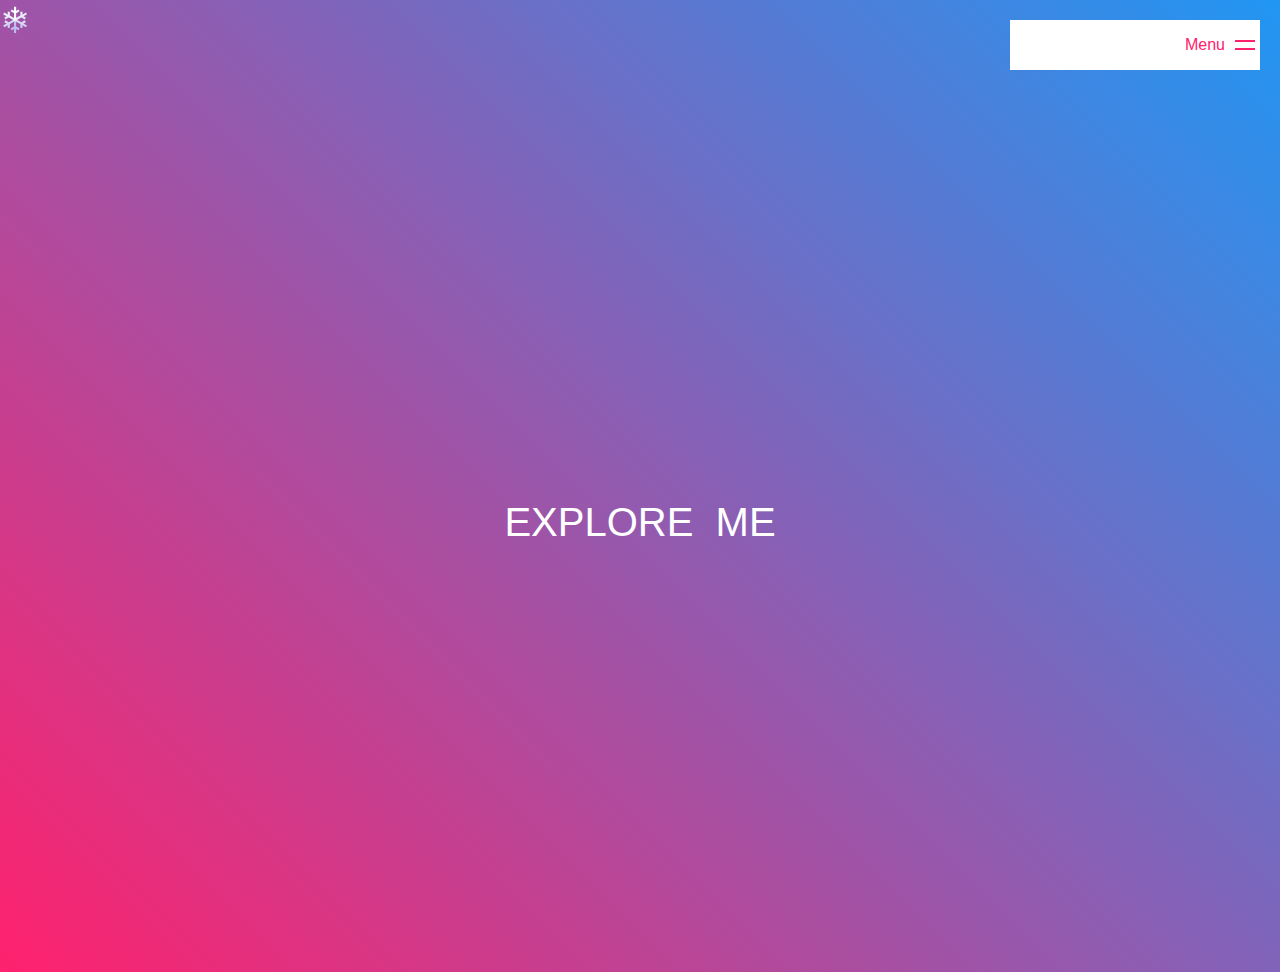
<file: carousel/navbar/index.html>
<!DOCTYPE html>
<html lang="en">
<head>
    <meta charset="UTF-8">
    <meta name="viewport" content="width=<device-width>, initial-scale=1.0">
    <title>Document</title>
    <link rel="stylesheet" href="styles.css">
</head>
<body>
    <button id="snowflakeButton" onclick="showPasswordPrompt()">&#10052</button>
    <div id="passwordPrompt" class="hidden">
        <div class="password-box">
          <div class="password-label">Enter Password:</div>
          <input type="password" id="password" class="password-input" placeholder="Password">
          <button class="submit-button" onclick="checkPassword()">Submit</button>
        </div>
    </div>
    <div id="errorDialog" class="hidden">
        <p>Imposter detected!!</p>
    </div>
    <script src="../message/message.js"></script>
    <div class="semi-container">
    <div class="waviy">
        <span style="--i:1">E</span>
        <span style="--i:2">x</span>
        <span style="--i:3">p</span>
        <span style="--i:4">l</span>
        <span style="--i:5">o</span>
        <span style="--i:6">r</span>
        <span style="--i:7">e &nbsp;</span>

       </div>
       
       <div class="waviy">
        <span style="--i:1">M</span>
        <span style="--i:2">E</span>
       </div>

      
    </div> 
    <!-- <h4>Hey there!
        We have a fantastic surprise waiting for you.</h4> -->
    <div class="navigation">
    
        <div class="toggle">
            <span></span>
        </div>
        
        <ul>
            <li style="--i:0;"><a href="#">Welcome</a></li>
            <li style="--i:1;"><a href="../splash screen/index.html">Home</a></li>
            <li style="--i:2;"><a href="../index.html">Photos</a></li>
            <li class="navli" style="--i:3;"><a href="../about me/index.html">About Me</a></li>
            
        </ul>
    
    </div>
    <script>
        let navigation = document.querySelector('.navigation');
        document.querySelector('.toggle').onclick = function()
        {
            this.classList.toggle('active');
            navigation.classList.toggle('active');

        }
    </script>
</body>
</html>
</file>
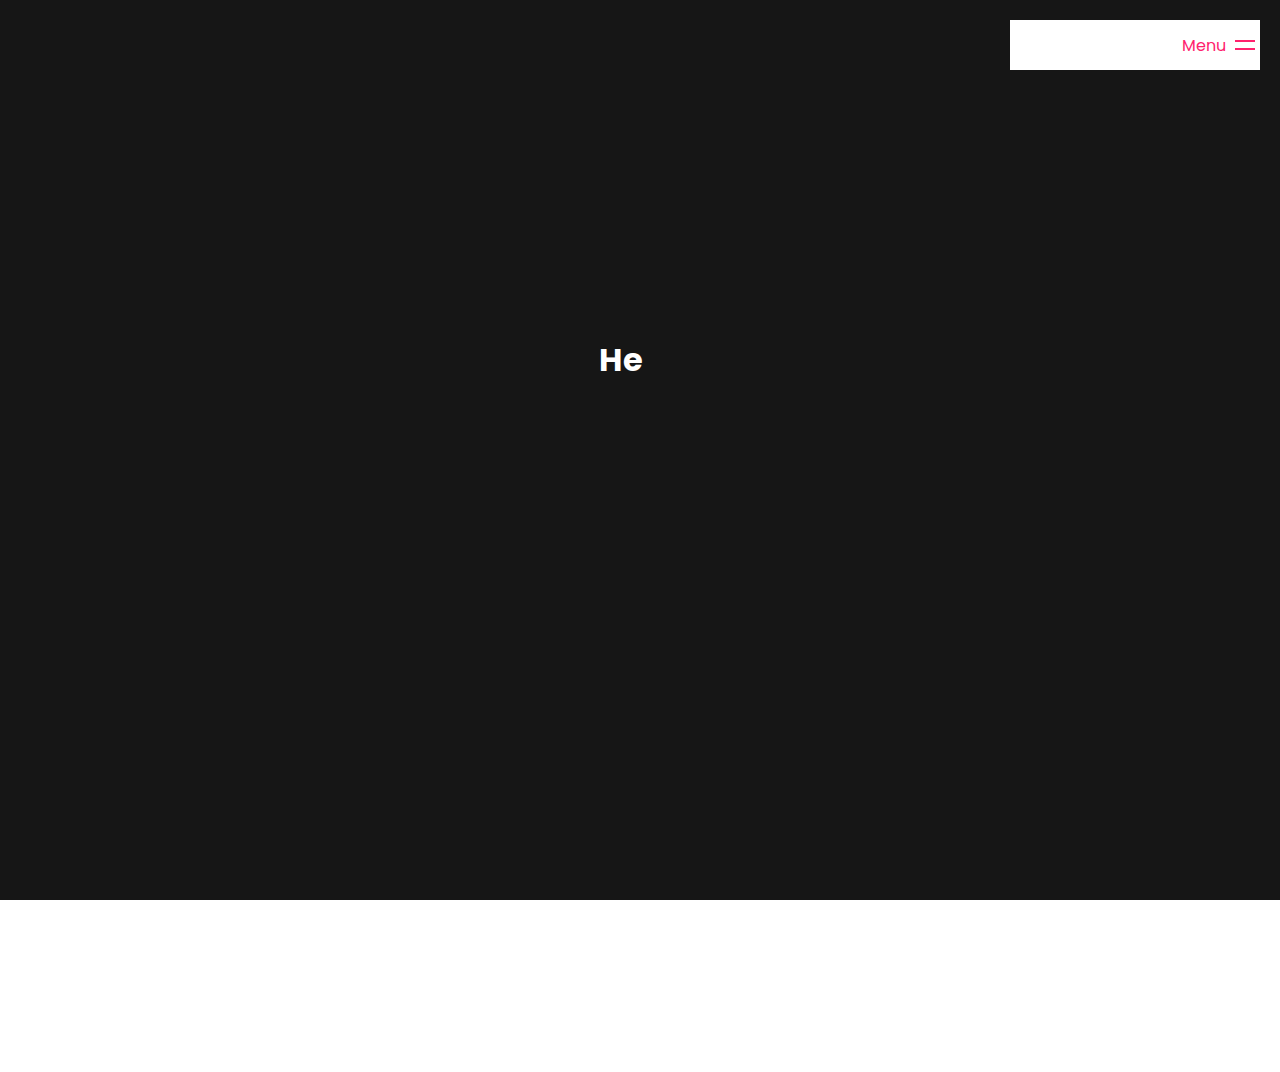
<file: carousel/splash screen/index.html>
<!DOCTYPE html>
<html lang="en">
<head>
    <meta charset="UTF-8">
    <meta name="viewport" content="width=device-width, initial-scale=1.0">
    <title>Document</title>
    <link rel="preconnect" href="https://fonts.googleapis.com">
    <link rel="preconnect" href="https://fonts.gstatic.com" crossorigin>
    <link href="https://fonts.googleapis.com/css2?family=Poppins:wght@300&display=swap" rel="stylesheet">
    <link rel="stylesheet" href="styles.css">
</head>
<body>
    <div class="intro">
        <h1 class="hey-header">
            <span class="hey">H</span><span class="hey">e</span><span class="hey">y</span><span class="hey">y</span>
        </h1>
    </div>
    <div id="container">

    <header>
        <h4>Heyyy Prathamesh</h4>
        
<div class="staticheycontainer">
  <h2 class="title">
    <span class="title-word title-word-1">Happy</span>
    <span class="title-word title-word-2">Birthday</span>
    <span class="title-word title-word-3">!</span>
    <span class="title-word title-word-4">!</span>
  </h2>
</div>
    </header>
    <!-- <div class="hisimg">
        <img src="image2.avif" alt="Avatar" width="auto" height="20%">
    </div> -->
        <span id="text1"></span>
        <span id="text2"></span>
    </div>
    <br>
    <svg id="filters">
        <defs>
            <filter id="threshold">
                <feColorMatrix in="SourceGraphic" type="matrix" values="1 0 0 0 0
                      0 1 0 0 0
                      0 0 1 0 0
                      0 0 0 255 -140" />
            </filter>
        </defs>
    </svg>
    <script src=app.js></script>
    <!-- ********************* -->
    <div class="navigation">
    
        <div class="toggle">
            <span></span>
        </div>
        
        <ul>
            <li style="--i:0;"><a href="../navbar/index.html">Welcome</a></li>
            <li style="--i:1;"><a href="#">Home</a></li>
            <li style="--i:2;"><a href="../index.html">Photos</a></li>
            <li class="navli" style="--i:3;"><a href="../about me/index.html">About Me</a></li>
            
        </ul>
    
    </div>
    <script>
        let navigation = document.querySelector('.navigation');
        document.querySelector('.toggle').onclick = function()
        {
            this.classList.toggle('active');
            navigation.classList.toggle('active');

        }
    </script>

</body>
</html>
</file>
<file: carousel/navbar/styles.css>
*
{
    margin: 0;
    padding: 0;
    box-sizing: border-box;
    font-family: 'Lucida Sans', 'Lucida Sans Regular', 'Lucida Grande', 'Lucida Sans Unicode', Geneva, Verdana, sans-serif;

}
body
{
    min-height: 100vh;
    background: linear-gradient(45deg,#ff216d,#2196f3);
}
.navigation
{
    position: fixed;
    top: 20px;
    right: 20px;
    height: 20px;
    width: 250px;
    z-index: 100;
}
.toggle
{
    position: relative;
    top: 0;
    left: 0;
    width: 100%;
    height: 50px;
    background: #ffff;
    display: flex;
    justify-content: flex-end;
    align-items: center;
    color: #ff216d;
    cursor: pointer;
    padding: 2px 5px;
}
.toggle::before
{
    content: 'Menu';
    margin-right: 10px;

}
.toggle.active::before
{
    content: 'Close';

}
.toggle span
{
    position: relative;
    width: 20px;
    height: 50px;

}
.toggle span::before
{
    content: '';
    position: absolute;
    top: 20px;
    left: 0;
    width: 100%;
    height: 2px;
    background: #ff216d;
    transition: 0.5s;
}
.toggle span::after
{
    content: '';
    position: absolute;
    bottom: 20px;
    left: 0;
    width: 100%;
    height: 2px;
    background: #ff216d;
    transition: 0.5s;
}
.toggle.active span::before
{
    transform: rotate(225deg);
    top:24px;
}
.toggle.active span::after
{
    transform: rotate(135deg);
    bottom: 24px;
}
ul
{
    position: relative;
    list-style: none;
    display: flex;
    flex-direction: column;
}
ul li
{
    position: relative;
    list-style: none;
    transition: 0.5s;
    visibility: hidden;
    opacity: 0;
    transform: translateX(-250px);   
    transition-delay: calc(0.1s *var(--i));
}
.navigation.active ul li
{
    visibility: visible;
    opacity: 1;
    transform: translateX(0px);   
}
ul li a
{
    position: relative;
    text-decoration: none;
    display: block;
    padding: 10px 20px;
    height: 50px;
    background-color: #fff;
    color: #333;
    transition: 0.5s;
}
ul li a:hover
{
    background: #f6f6f6;
    color: #ff216d;
    transition: 0s;
}


.semi-container{
    position: relative;
    display: flex;
    justify-content: center;
    height: 100vh;
       margin-top: 30px; 
     align-items: center;
}

  .waviy {
    position: relative;
    display: flex;
    justify-content: center;
 
    
  }
  .waviy span {
    position: relative;
    display: inline-block;
    font-size: 40px;
    color: #fff;
    text-transform: uppercase;
    animation: flip 2s infinite;
    animation-delay: calc(.2s * var(--i))
  }
  @keyframes flip {
    0%,80% {
      transform: rotateY(360deg) 
    }
  }
  .hidden {
    display: none;
}

.password-box {
    box-shadow: 0 4px 8px 0 rgba(0, 0, 0, 0.2);
    background-color: #3498db;
    border-radius: 10px;
    padding: 20px;
    max-width: 300px;
    margin: 0 auto;
    text-align: center;
    color: #fff;
}

.password-label {
    margin-bottom: 10px;
}

.password-input {
    padding: 10px;
    border: none;
    border-radius: 5px;
    width: 70%;
    margin-bottom: 10px;
}

.submit-button {
    background: linear-gradient(135deg, #F06, #FFD700);
    color: #fff;
    border: none;
    border-radius: 10px;
    padding: 10px 20px;
    cursor: pointer;
}

#snowflakeButton {
    font-size: 36px;
    cursor: pointer;
    background: conic-gradient(from 0deg, #FFF, #BBE, #FFF);
    -webkit-background-clip: text;
    background-clip: text;
    color: transparent;
    border: none;
    outline: none;
}
#errorDialog {
    color: #ff0000; /* Red color for the error message */
    font-weight: bold;
    font-size: 18px;
    animation: pop 1s step-end;
}

@keyframes pop {
    0% {
        transform: scale(1);
    }
    50% {
        transform: scale(1.2);
    }
    100% {
        transform: scale(1);
    }
}
</file>
<file: carousel/splash screen/styles.css>
*
{
    margin: 0;
    padding: 0;
    box-sizing: border-box;
    font-family:'Poppins', sans-serif;
    /* background: #ff216d; */

}
body {
    margin: 0;
    padding: 0;
    font-family: Arial, sans-serif;
}

header
{
    position: relative;
    left: 0;
    top: 0;
    width: 100%;
    height: 80px;

}
header h4{
    position: absolute;
    left: 11%;
    bottom: 1rem;
    font-size: 2rem;
    color: #b10748cb;
}
.intro
{
    position: fixed;
    z-index: 1;
    left: 0;
    top: 0;
    width: 100%;
    height: 100vh;
    background-color: #161616;
    transition: 1s;
}
.hey-header
{
    position: absolute;
    top: 40%;
    left: 50%;
    transform: translate(-50%, -50%);
    color: #ffffff; 
}
.hey
{
    position: relative;
    display: inline-block;
    bottom: -20px;
    opacity: 0;

}
.hey.active
{
    bottom: 0;
    opacity: 1;
    transition: ease-in-out 0.5s;

}

.hey.fade
{
    bottom: 15px;
    opacity: 0;
    transition: ease-in-out 0.5s;
}

@import url("https://fonts.googleapis.com/css?family=Raleway:900&display=swap");

body {
    margin: 0px;
}

#container {
    position: relative;
    margin: auto;
    width: 100vw;
    height: 100vh;
    top: 0;
    bottom: 0;
    /* background: linear-gradient(45deg,#ff216d,#2196f3); Adjust the gradient colors as needed */
    background-image: url("Capture.PNG");
    background-size: cover;
    background-repeat: no-repeat;
    /* background-attachment: fixed; */
    background-position: center;
    /* margin-top: 40px; */
    padding: 0;


    align-items: center;
    filter: url(#threshold) blur(0.6px);
}

#text1,
#text2 {
    position: absolute;
    width: 100%;
    display: inline-block;

    font-family: "Raleway", sans-serif;
    font-size: 80pt;

    text-align: center;

    user-select: none;
    margin-top: 150px;
    color: #520623d0;
}


.title-word {
    animation: color-animation 4s linear infinite;
  }
  
  .title-word-1 {
    --color-1: #63094f;
    --color-2: hsl(293, 48%, 46%);
    --color-3: #cc48b6c0;
  }
  
  .title-word-2 {
    --color-1: #be13ce;
    --color-2: #f811be96;
    --color-3: #b10748cb;
  }
  
  .title-word-3 {
    --color-1: #eba4d0;
    --color-2: #521957;
    --color-3: #be0b834d;
  }
  
  .title-word-4 {
    --color-1: #ae3da5c5;
    --color-2: #5e1144;
    --color-3: #f573df;
  }
  
  @keyframes color-animation {
    0%    {color: var(--color-1)}
    32%   {color: var(--color-1)}
    33%   {color: var(--color-2)}
    65%   {color: var(--color-2)}
    66%   {color: var(--color-3)}
    99%   {color: var(--color-3)}
    100%  {color: var(--color-1)}
  }
  .staticheycontainer {
    position: fixed;
    left: 13%; 
    bottom: 1rem;
    font-size: 2rem;
    align-items: center;
  }
  
  .title {
    font-family: "Montserrat", sans-serif;
    font-weight: 800;
    font-size: 8.5vw;
    text-transform: uppercase;
  }
    
  .hisimg
  {
    align-items: center;
    position: relative;
    left: 40%;
  }
  

  .navigation
{
    position: fixed;
    top: 20px;
    right: 20px;
    height: 20px;
    width: 250px;
    z-index: 100;
}
.toggle
{
    position: relative;
    top: 0;
    left: 0;
    width: 100%;
    height: 50px;
    background: #ffff;
    display: flex;
    justify-content: flex-end;
    align-items: center;
    color: #ff216d;
    cursor: pointer;
    padding: 2px 5px;
}
.toggle::before
{
    content: 'Menu';
    margin-right: 10px;

}
.toggle.active::before
{
    content: 'Close';

}
.toggle span
{
    position: relative;
    width: 20px;
    height: 50px;

}
.toggle span::before
{
    content: '';
    position: absolute;
    top: 20px;
    left: 0;
    width: 100%;
    height: 2px;
    background: #ff216d;
    transition: 0.5s;
}
.toggle span::after
{
    content: '';
    position: absolute;
    bottom: 20px;
    left: 0;
    width: 100%;
    height: 2px;
    background: #ff216d;
    transition: 0.5s;
}
.toggle.active span::before
{
    transform: rotate(225deg);
    top:24px;
}
.toggle.active span::after
{
    transform: rotate(135deg);
    bottom: 24px;
}
ul
{
    position: relative;
    list-style: none;
    display: flex;
    flex-direction: column;
}
ul li
{
    position: relative;
    list-style: none;
    transition: 0.5s;
    visibility: hidden;
    opacity: 0;
    transform: translateX(-250px);   
    transition-delay: calc(0.1s *var(--i));
}
.navigation.active ul li
{
    visibility: visible;
    opacity: 1;
    transform: translateX(0px);   
}
ul li a
{
    position: relative;
    text-decoration: none;
    display: block;
    padding: 10px 20px;
    height: 50px;
    background-color: #fff;
    color: #333;
    transition: 0.5s;
}
ul li a:hover
{
    background: #f6f6f6;
    color: #ff216d;
    transition: 0s;
}

svg 
{
    top: 10%;
    align-items: center;
    position: relative;
}
</file>
